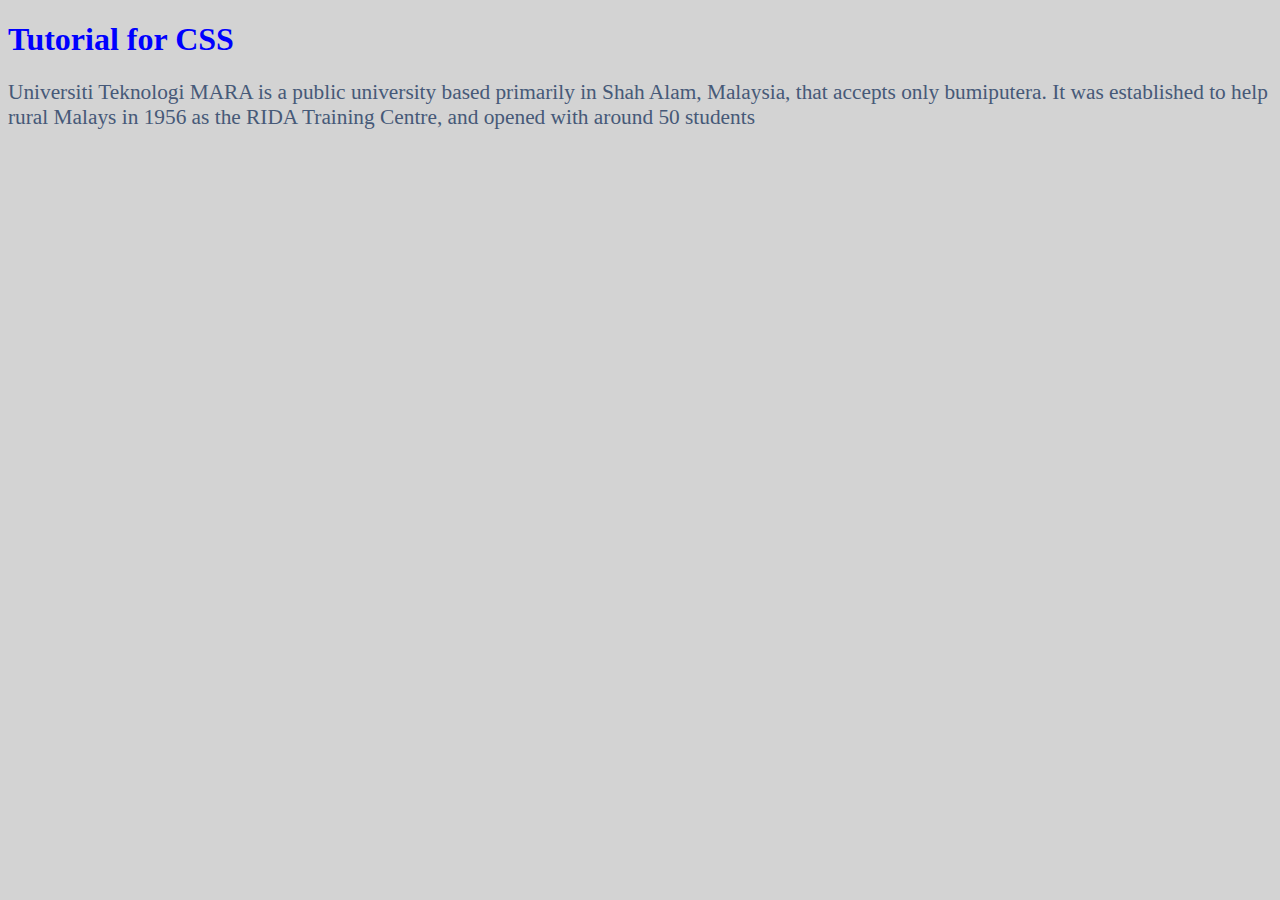
<file: index.html>
<!DOCTYPE html>
<html>
<head>
	<title>Tutorial Cascading Style Sheet- Inline CSS</title>
	<link rel="stylesheet" href="css/style.css">
</head>
<body>

<h1 style="color:blue;">Tutorial for CSS</h1>

<p style="font-size:16pt;">Universiti Teknologi MARA is a public university based primarily in Shah Alam, Malaysia, that accepts only bumiputera. It was established to help rural Malays in 1956 as the RIDA Training Centre, and opened with around 50 students</p>

</body>
</html>
</file>
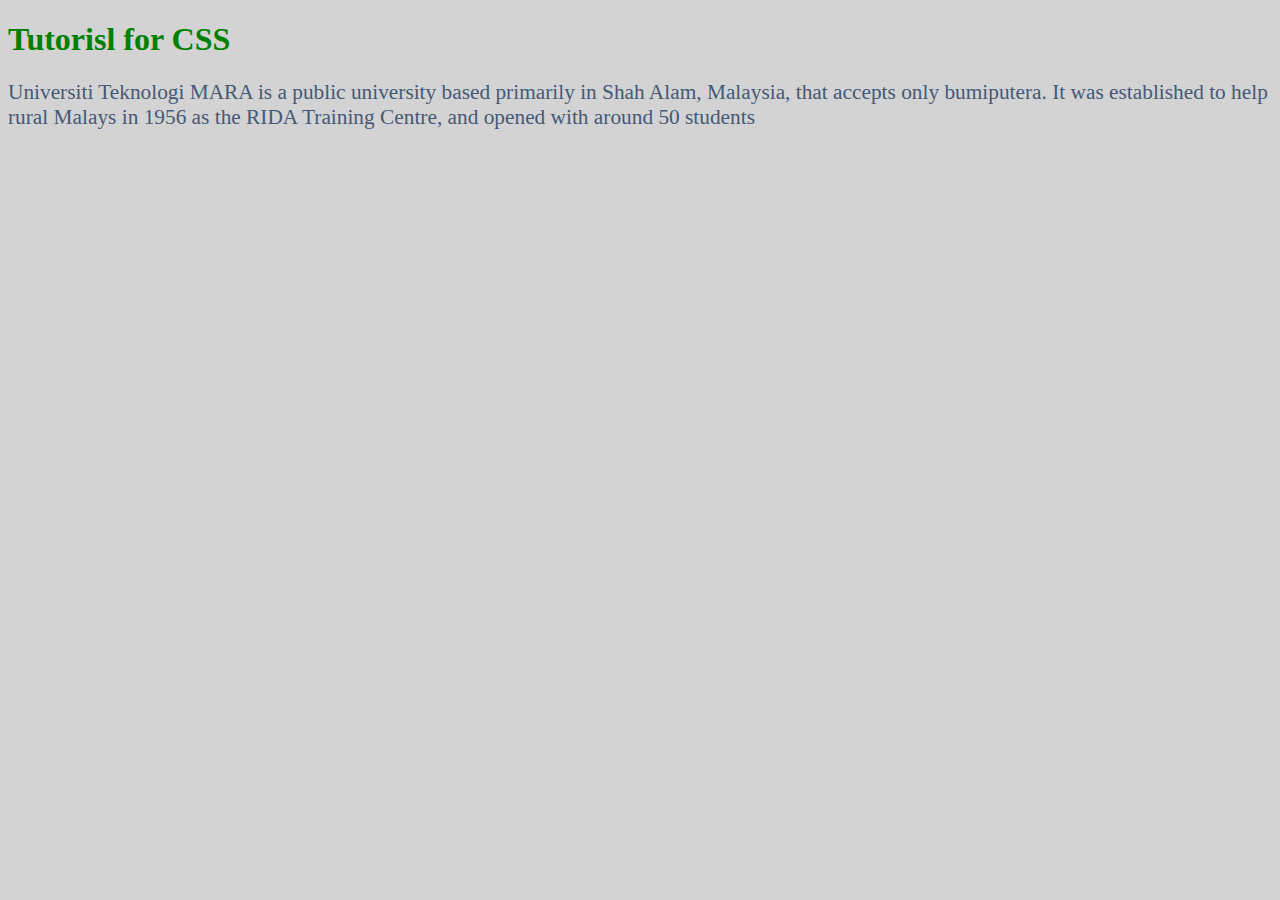
<file: external-css.html>
<!DOCTYPE html>
<html>
<head>
	<title>Tutorial Cascading Style Sheet - External CSS</title>
	<link rel="stylesheet" href="css/style.css">
</head>
<body>

<h1>Tutorisl for CSS</h1>

<p>Universiti Teknologi MARA is a public university based primarily in Shah Alam, Malaysia, that accepts only bumiputera. It was established to help rural Malays in 1956 as the RIDA Training Centre, and opened with around 50 students</p>

</body>
</html>
</file>
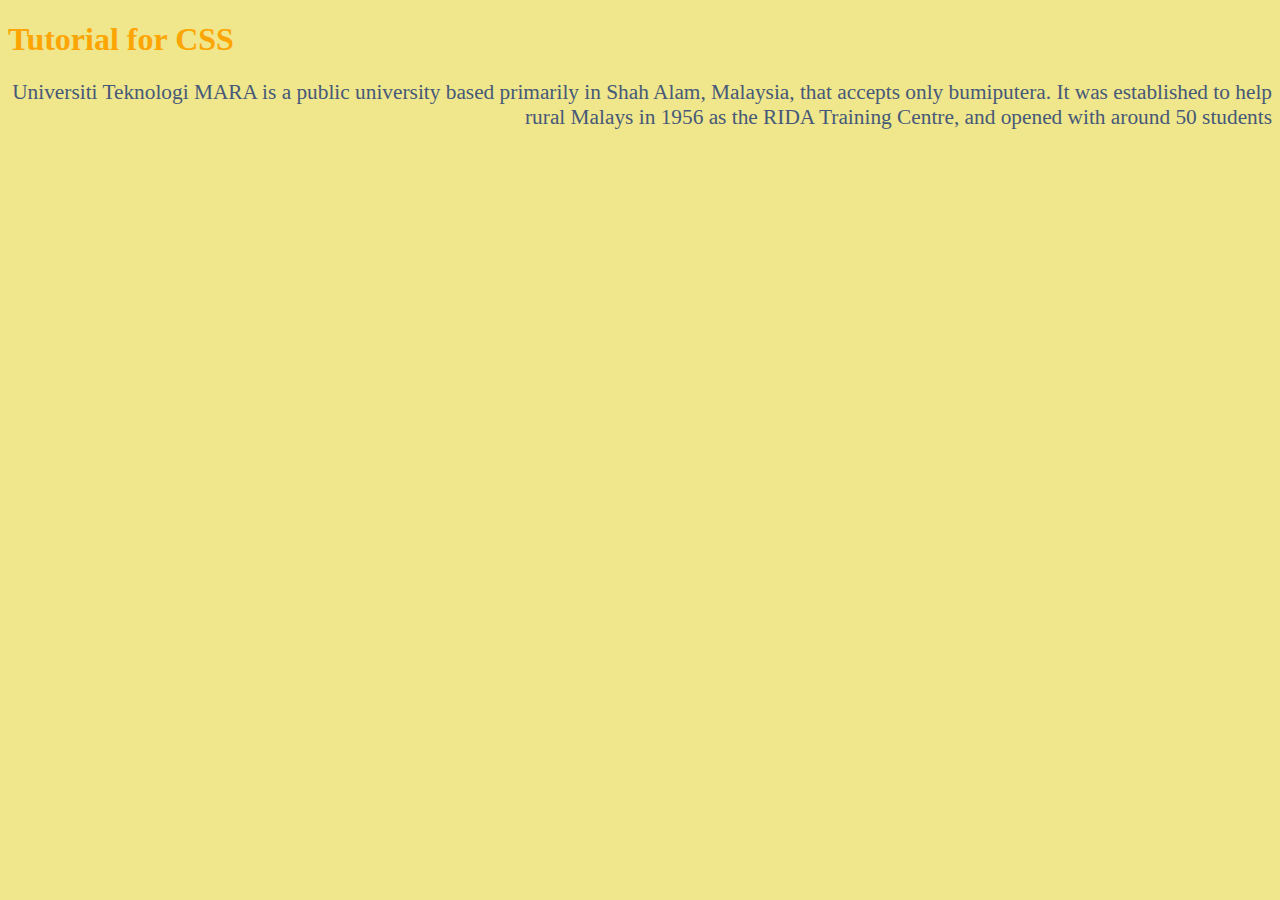
<file: internal-css.html>
<!DOCTYPE html>
<html>
<head>
	<title>Tutorial Cascading Style Sheet- Internal CSS</title>
	<link rel="stylesheet" href="css/style.css">
	<style>
		h1 {color:orange;}

		p {text-align: right;}

		body {backgroung-color: green;}

	</style>
</head>
<body style="background-color: khaki;">

<h1>Tutorial for CSS</h1>

<p>Universiti Teknologi MARA is a public university based primarily in Shah Alam, Malaysia, that accepts only bumiputera. It was established to help rural Malays in 1956 as the RIDA Training Centre, and opened with around 50 students</p>

</body>
</html>
</file>
<file: css/style.css>
body {background-color: lightgrey;}

h1 {color: green;}

p
	{
		color:#465978;
		font-size:16pt;
		font-family: verdana;
	}
</file>
